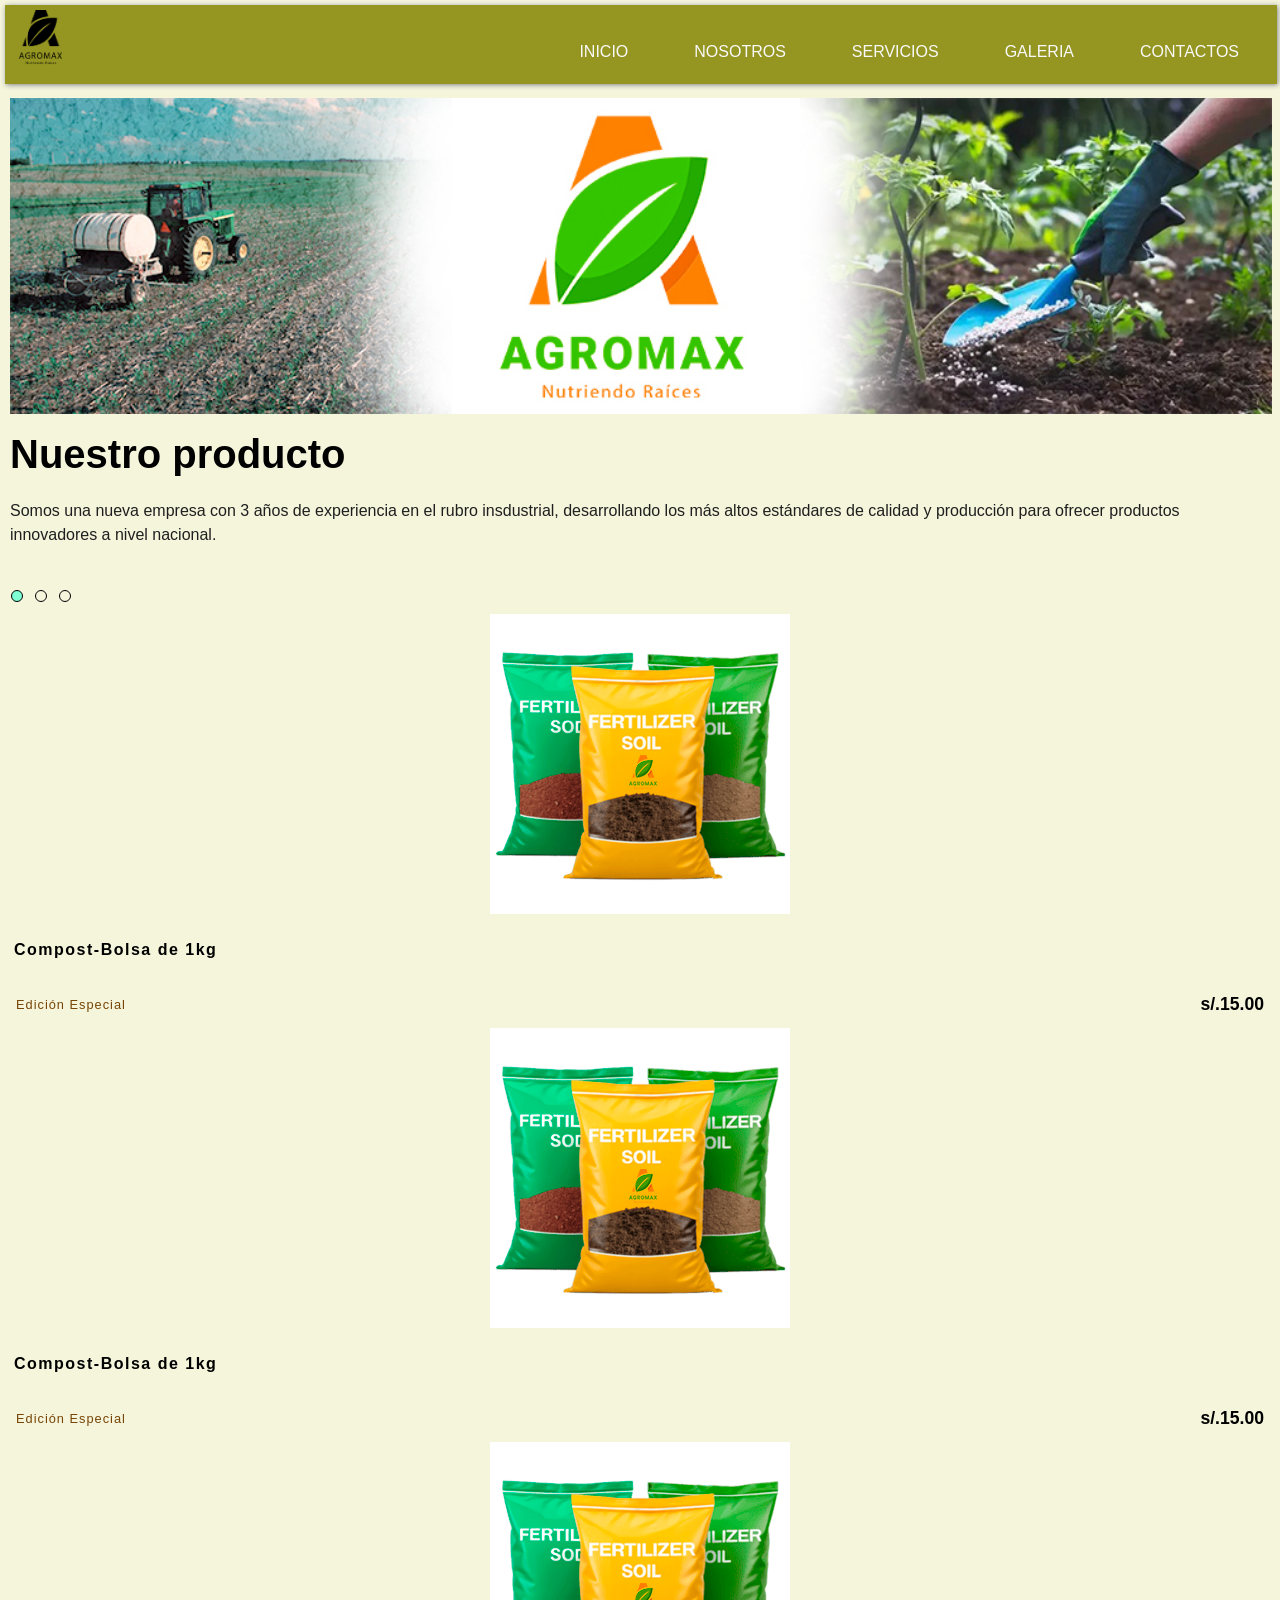
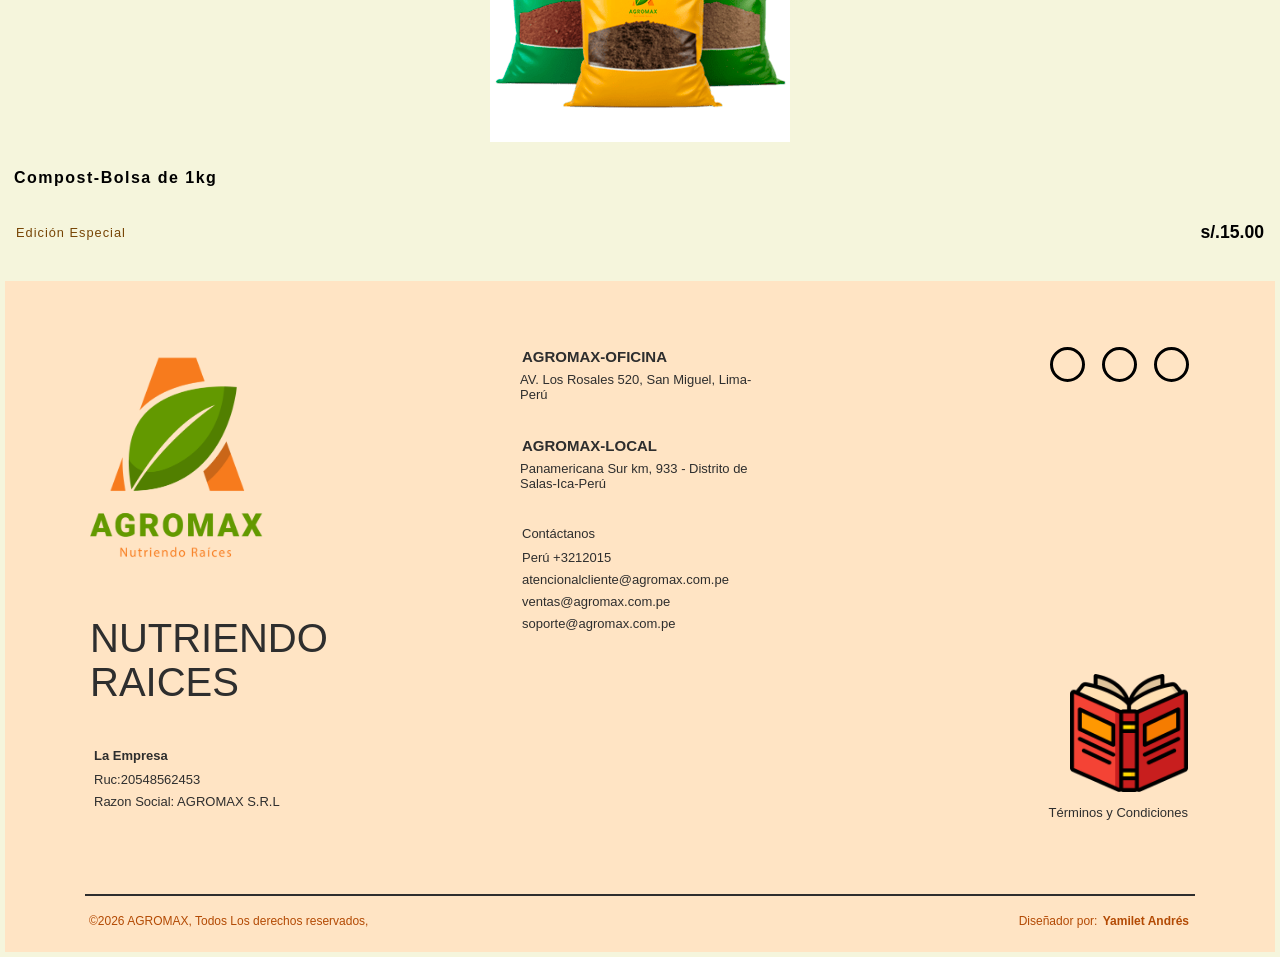
<file: index.html>
<!DOCTYPE html>
<html lang="en">
<head>
    <meta charset="UTF-8">
    <meta name="viewport" content="width=device-width, initial-scale=1.0">
    <title>AGROMAX</title>
    <link rel="shortcut icon" href="IMG/isotipo.jpg">

    <link rel="stylesheet" href="CSS/ESTILO-WEB.css">
     <link rel="stylesheet" href="CSS/secciónbloque01.css">

      <link rel="stylesheet" href="CSS/estilo-footer.css">


</head>
  <header class="header">
    <a href="index.html" class="logo"><img src="IMG/LOGO-B3.png" width="45"></a>
    <input type="checkbox" id="side-menu" class="side-menu">
    <label for="side-menu" class="hamb"><span class="hamb-line"></span></label>
    <nav class="nav"> 
     <ul class="menu"> 
        <li><a href="index.html">INICIO</a></li>
        <li><a href="Nosotros.html">NOSOTROS</a></li>
        <li><a href="SERVICIOS.html">SERVICIOS</a></li>
        <li><a href="GALERIA.html">GALERIA</a></li>
        <li><a href="CONTACTOS.html">CONTACTOS</a></li>
     </ul>
    </nav>
  </header>
  <P> 
<body>
    <center> 
    <section> 
     <img src="IMG/BANNERS.jpg" width="100%">
    </section>
    </center>
    <p>
         <!--BLOQUE INICIO-->

         <section class="Catalogo-container">
         <div class="info-lateral">
           <h2 class="titulo-section">
           Nuestro producto</h2>
           <p class="descripcion-section">
            Somos una nueva empresa con 3 años de experiencia
            en el rubro insdustrial, desarrollando los más altos 
            estándares de calidad y producción para ofrecer productos
            innovadores a nivel nacional.
      </p>
         <div class="carousel-dots">
          <span class="dot active"></span>
          <span class="dot"></span>
          <span class="dot"></span>
      </div>
    </div>

         <div class="producto-grid">
           <article class="producto-card">
             <div class="producto-img"><img src="IMG/fertilizer.png" 
              alt="productos de lanzamiento">
               </div>
               <div class="producto-info">
                     <h3>Compost-Bolsa de 1kg</h3>
                     <div class="productos-footer">
                        <span class="categoria">Edición Especial</span>
                        <span class="precio">s/.15.00</span>
                     </div>
               </div>
           </article>         
               <!--articulo 02-->
             <article class="producto-card">
             <div class="producto-img"><img src="IMG/fertilizer.png" 
              alt="productos de lanzamiento">
               </div>
               <div class="producto-info">
                     <h3>Compost-Bolsa de 1kg</h3>
                     <div class="productos-footer">
                        <span class="categoria">Edición Especial</span>
                        <span class="precio">s/.15.00</span>
                     </div>
               </div>
           </article>
              <!--articulo 03-->
             <article class="producto-card">
             <div class="producto-img"><img src="IMG/fertilizer.png" 
              alt="producto de lanzamiento">
               </div>
               <div class="producto-info">
                     <h3>Compost-Bolsa de 1kg</h3>
                     <div class="productos-footer">
                        <span class="categoria">Edición Especial</span>
                        <span class="precio">s/.15.00</span>
                     </div>
               </div>

           </article>


         </div>


         </section>
        <br>
       <footer class="main-footer">
         <div class="footer-container">
            <div class="footer-column branding">
                <img src="IMG/LOGO - copia.png" alt="AFROMAX-NUTRIENDO RAICES" class="footer-logo">
                <h2 class="tagline">NUTRIENDO RAICES</h2>
                <div class="Company-info">
                  <p><strong>La Empresa</strong></p>
                  <ul>
                       <li>Ruc:20548562453</li>
                       <li>Razon Social: AGROMAX S.R.L</li>
                  </ul>
                </div>
            </div>
               <div class="footer-column contact-details">
                <div class="andress-section">
                  <p>
                     <strong >AGROMAX-OFICINA </strong>
                  </p>
                   <P>AV. Los Rosales 520, San Miguel, Lima-Perú</P>
              </div>

               <div class="andress-section">
                  <p>
                     <strong >AGROMAX-LOCAL</strong>
                  </p>
                   <P>Panamericana Sur km, 933 - Distrito de Salas-Ica-Perú</P>
              </div>
                  <div class="contact-section">
                     <p><stong>Contáctanos</stong></p>
                     <ul>
                        <li>Perú +3212015</li>
                        <li>atencionalcliente@agromax.com.pe</li>
                        <li>ventas@agromax.com.pe</li>
                        <li>soporte@agromax.com.pe</li>
                     </ul>
                  </div>
              </div>

              <div class="footer-column extras">
                <div class="social-icons">
                    <a href="https://www.instagram.com/"><i class="fab fa-instagram"></i></a>  
                    <a href="https://www.linkedin.com/login/es"><i class="fab fa-linkedin-in"></i></a>
                    <a href="https://www.facebook.com/?locale=es_LA"><i class="fab fa-facebook-f"></i></a>                   
                                       
                    
                  
                </div>

                <div class="complaints-book">
                  <img src="IMG/libro-reclamaciones.png" alt="libro de reclamaciones">
                  <a href="#" class="terms-link">Términos y Condiciones</a>
                </div>
              </div>
         </div>

           <div class="footer-bottom">
            <p>©2026 AGROMAX, Todos Los derechos reservados,</p>
            <div class="divider"></div>
            <p>Diseñador por: <strong>Yamilet Andrés</strong></p>
           </div>
       </footer>

        </body>
        </html>
</file>
<file: CSS/ESTILO-WEB.css>
@import url('https://fonts.googleapis.com/css2?family=Luckiest+Guy&family=Poppins:ital,wght@0,100;0,200;0,300;0,400;0,500;0,600;0,700;0,800;0,900;1,100;1,200;1,300;1,400;1,500;1,600;1,700;1,800;1,900&display=swap');

:root{
  --white: #f9f9f9;  
  --green: #959522;
  --green-light:#7acbcb;
  --black:#36383f;
  --grey: #85888c;
}
*
{
   margin: 0;
   padding: 0;
   box-sizing: border-box;
}
body{
     font-family:'Poppins', sans-serif;


}
main{
    padding: 20px;
}
a
{
    text-decoration: none;
}
ul
{
list-style: none;
}
.header{
    background-color: var(--green); 
    box-shadow: 1px 1px 5px 0px var(--grey);
    position: sticky;
    TOP:0;
    width: 100%;
}
.logo{
    display: inline-block;
    color: var(--white);
    font-size: 60px;
    margin-left: 10px;
}
.nav{
    width: 100%;
    height: 100%;
    position: fixed;
    background-color: var(--green);
    overflow: hidden;
    max-height: 0;
    transition: max-height .5s ease-out;   
}
.menu a{
    display: block;
    padding: 30px;
    color: var(--white);
}
.menu a:hover{
    background-color: var(--green-light);
}
.hamb{
cursor: pointer;
float: right;
padding: 40px 20px;
}
.hamb-line{
    background-color: var(--white);
    display: block;
    height: 2px;
    position: relative;
    width: 24px;
}
.hamb-line::before
.hamb-line::after
{
    background: var(--white);
    content: ´´;
    display: block;
    height: 100%;
    position: absolute;
    transition: all .2s ease-out;
    width: 100%;
}
.hamb-line::before
{
    top: 5px;
}
.hamb-line::after
{
    top:5px;
}
.side-menu{
    display: none;
}
.side-menu:checked ~ nav {
    max-height: 100%;
}
.side-menu:checked ~ .hamb-line
{
background: transparent;
}
.side-menu:checked ~ .hamb .hamb-line::before
{
    transform: rotate(-45deg);
    top: 0;
}
.side-menu:checked ~ .hamb .hamb-line::after
{
    transform: rotate(-45deg);
    top: 0;
}
@media (min-width: 768px){
.nav
{
    max-height: none;
    top: 0;
    position: relative;
    float: right;
    width: fit-content;
    background-color: transparent;
}
.menu li{
    float: left;
}
.menu a:hover{
    background-color: transparent;
    color: var(--green-light);
}
.hamb{
    display: none;
}
}
</file>
<file: CSS/secciónbloque01.css>
.catalogo-container{
    display: flex;
    max-width: 1400px;
    margin: 0px;
    align-items: flex-start;
    gap: 40px;
    padding:25px;
}
/*Info lateral*/

.info-lateral{
    flex:  0 0 300px; /*ancho fijo para el texto de la izquierda*/
}

.titulo-section{
font-size: 2.5rem;
font-weight: 700;
margin-bottom: 20px;
}
.descripcion-section{
    font-size: 1rem;
    line-height: 1.5;
    margin-bottom: 40px;
    color: rgb(31, 31, 31);
}
.carousel-dots{
    display: flex;
    gap: 10px;
}
.dot{
    width: 12px;
    height: 12px;
    border: 1px solid black;
    border-radius: 50%;
}
.dot.active{
    background-color: aquamarine;
}
/*/Grid de productos*/

.productos-grid{
    display: flex;
    flex: 1;
    gap: 25px;
}
.producto-card{
    flex: 1;
    display: flex;
    flex-direction: column;
    justify-content: space-between;
}
.producto-img{
    height: 250 px;
    display: flex;
    align-items: center;
    justify-content: center;
    margin-bottom: 20px;
}
.producto-img img{
    max-width: 100%;
    max-height: 100%;
    object-fit: contain;
}
.producto-info h3{
    font-size: 1rem;
    font-weight: 700;
    letter-spacing: 1.5px;
    margin-bottom: 30px;
    margin-right: 40%;
}
.productos-footer{
    display: flex;
    justify-content: space-between;
    align-items: center;
    border-top: 1px solid transparent;
}
.categoria{
    font-size: 0.8rem;
    color: rgb(119, 69, 5);
    letter-spacing: 1px;
}
.precio{
    font-weight: 700;
    font-size: 1.1rem;
}

/*RESPONSIVE*/

@media (max-width: 1024px){
    .Catalogo-container{
        flex-direction: column;
    }
    .producto-grid{
        width: 100%;
        flex-wrap: wrap;
    }
    .producto-card{
        min-width: 250px;
    }
}
</file>
<file: CSS/estilo-footer.css>
*{
    margin: 1px;
    padding: 1px;
    box-sizing: border-box;
    font-family: sans-serif;
}
body{
    background-color: beige;

}
.main-footer{
    background-color: bisque;
    color: black;
    padding: 60px 80px 20px 80px;
}
.footer-container{
    display: flex;
    justify-content: space-between;
    flex-wrap: wrap;
    max-width: 1400px;
    margin: 0 auto;
    padding-bottom: 40px;
    border-bottom: 2px solid rgb(46, 46, 46);
}
/*COLUMNAS*/

.footer-column{
    flex: 1;
    max-width: 250px;
    margin-bottom: 30px;
}
.footer-logo{
    width: 180px;
    margin-bottom: 40px;
}
.tagline{
    font-size: 40px;
    font-weight: 300;
    line-height: 1.1;
    margin-bottom: 40px;
    color: rgb(46, 46, 46);
    font-family: Impact, Haettenschweiler, 'Arial Narrow Bold', sans-serif;
}
.Company-info{
    font-size: 13px;
    color: rgb(46, 46, 46);
    margin-bottom: 5px;
    list-style: none;
}
.Company-info p, .Company-info li{
    font-size: 13px;
    color: rgb(46, 46, 46);
    margin-bottom: 5px;
    list-style: none;
}
/*ESTILO DE CONTACTO*/

.contact-details P, .contact-details li{
    font-size: 13px;
    color: rgb(46, 46, 46);
    margin-bottom: 5px;
    list-style: none;
}
.andress-section{
    margin-bottom: 25px;
}
.contact-details strong{
     font-size: 15px;
    color: rgb(46, 46, 46);
    margin-bottom: 5px;
    list-style: none;
}
/*ESTILO DE REDES SOCIALES*/

.extras{
    display: flex;
    flex-direction: column;
    align-items: flex-end;
    justify-content: space-between;
}
.social-icons{
    display: flex;
    gap: 15px;
}
.social-icons a{
    width: 35px;
    height: 35px;
    border: 3px solid black;
    border-radius: 50%;
    display: flex;
    align-items: center;
    justify-content: center;
    transition: 0.3s;
    color: green;
}
.social-icons a:hover{
    background-color: rgb(6, 200, 6);
    color: white;
}
.complaints-book{
    text-align: right;
}
.complaints-book img{
    width: 120px;
    display: block;
    margin-left: auto;
    margin-bottom: 10px;
}
.terms-link{
    font-size: 13px;
    color: rgb(46, 46, 46);
}
.footer-bottom{
    display: flex;
    justify-content: space-between;
    align-items: center;
    padding-top: 15px;
    font-size: 12px;
    color: rgb(179, 74, 4);
}
.footer-strong{
    color: black;
}
/*REPONSIVE*/

@media(max-width: 992px){
    .footer-container{
        flex-direction: column;
    }
    .tagline{
        font-size: 32px;
    }
    .extras{
        align-items: center;
    }
    .complaints-book{
        text-align: left;
    }
    .complaints-book img{
        margin-left: 0;
    }
}
</file>
